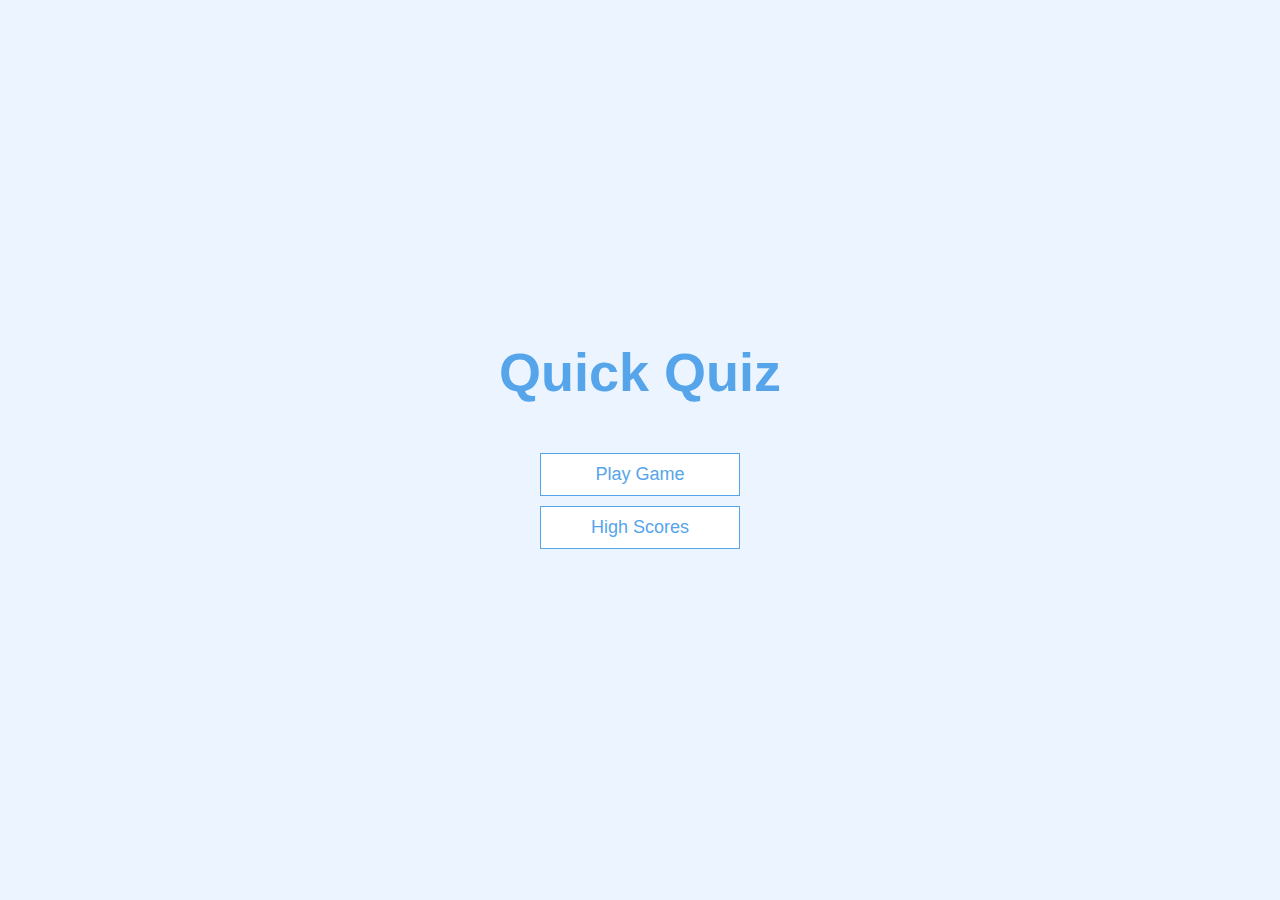
<file: index.html>
<!DOCTYPE html>
<html lang="en">
<head>
    <meta charset="UTF-8">
    <meta http-equiv="X-UA-Compatible" content="IE=edge">
    <meta name="viewport" content="width=device-width, initial-scale=1.0">
    <title>Quick Quiz</title>
    <link rel="stylesheet" href="app.css">
</head>
<body>
    <div class="container">
        <div id="home" class="flex-column flex-center">
            <h1>Quick Quiz</h1>
            <a class="btn" href="/game.html">Play Game</a>
            <a class="btn" href="/highscores.html">High Scores</a>
        </div>
    </div>
</body>
</html>
</file>
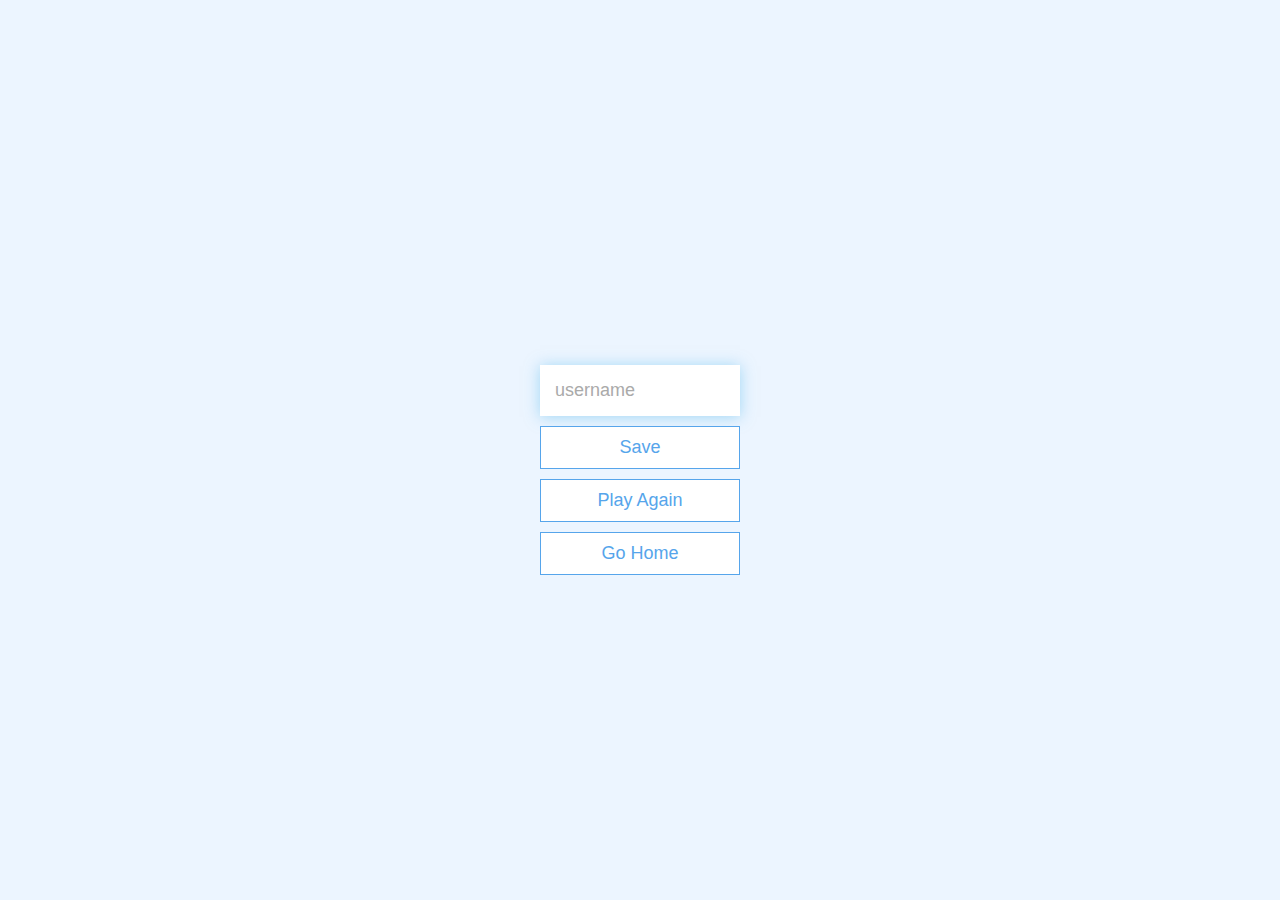
<file: end.html>
<!DOCTYPE html>
<html lang="en">
<head>
    <meta charset="UTF-8">
    <meta http-equiv="X-UA-Compatible" content="IE=edge">
    <meta name="viewport" content="width=device-width, initial-scale=1.0">
    <title>Quiz Completed</title>
    <link rel="stylesheet" href="app.css">
</head>
<body>
    <div class="container">
        <div class="flex-center flex-column">
            <h1 id="score">0</h1>
            <form>
                <input type="text" name="username" id="username" placeholder="username" />                
                <button type="submit" class="btn" id="saveScore" onclick="saveScore(e)" disabled="disabled">Save</button>
            </form>            
            <a onclick="playAgain()" class="btn">Play Again</a>
            <a href="/" class="btn">Go Home</a>
        </div>
    </div>
</body>
<script src="end.js"></script>
</html>
</file>
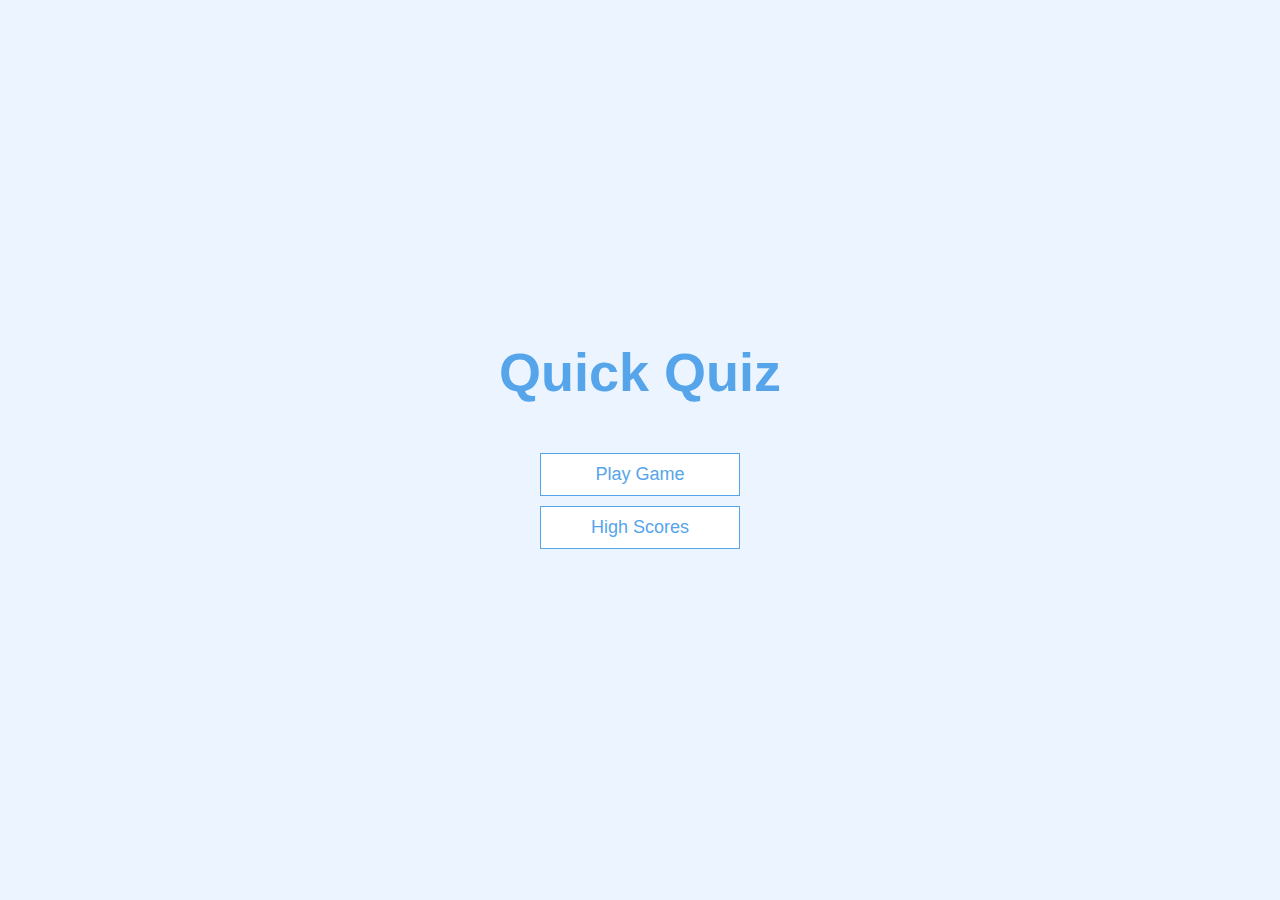
<file: game.html>
<!DOCTYPE html>
<html lang="en">
  <head>
    <meta charset="UTF-8" />
    <meta http-equiv="X-UA-Compatible" content="IE=edge" />
    <meta name="viewport" content="width=device-width, initial-scale=1.0" />
    <title>Quick Quiz - Play</title>
    <link rel="stylesheet" href="app.css" />
    <link rel="stylesheet" href="game.css" />
  </head>
  <body>
    <div class="container">
      <div id="loader"></div>
      <div id="game" class="justify-center flex-column hidden">
        <div id="hud">
          <div class="hud-item">
            <p id="questionNumber" class="hud-prefix">Question</p>
            <div id="progressBar">
              <div id="progressBarFull"></div>
            </div>
          </div>
          <div class="hud-item">
            <p class="hud-prefix">Score</p>
            <h1 class="hud-main-text" id="score">0</h1>
          </div>
        </div>
        <h2 id="question">What is the answer to this question?</h2>
        <div class="choice-container">
          <p class="choice-prefix">A</p>
          <p class="choice-text" data-number="1">Choice 1</p>
        </div>
        <div class="choice-container">
          <p class="choice-prefix">B</p>
          <p class="choice-text" data-number="2">Choice 2</p>
        </div>
        <div class="choice-container">
          <p class="choice-prefix">C</p>
          <p class="choice-text" data-number="3">Choice 3</p>
        </div>
        <div class="choice-container">
          <p class="choice-prefix">D</p>
          <p class="choice-text" data-number="4">Choice 4</p>
        </div>
      </div>
    </div>
  </body>
  <script src="game.js"></script>
</html>
</file>
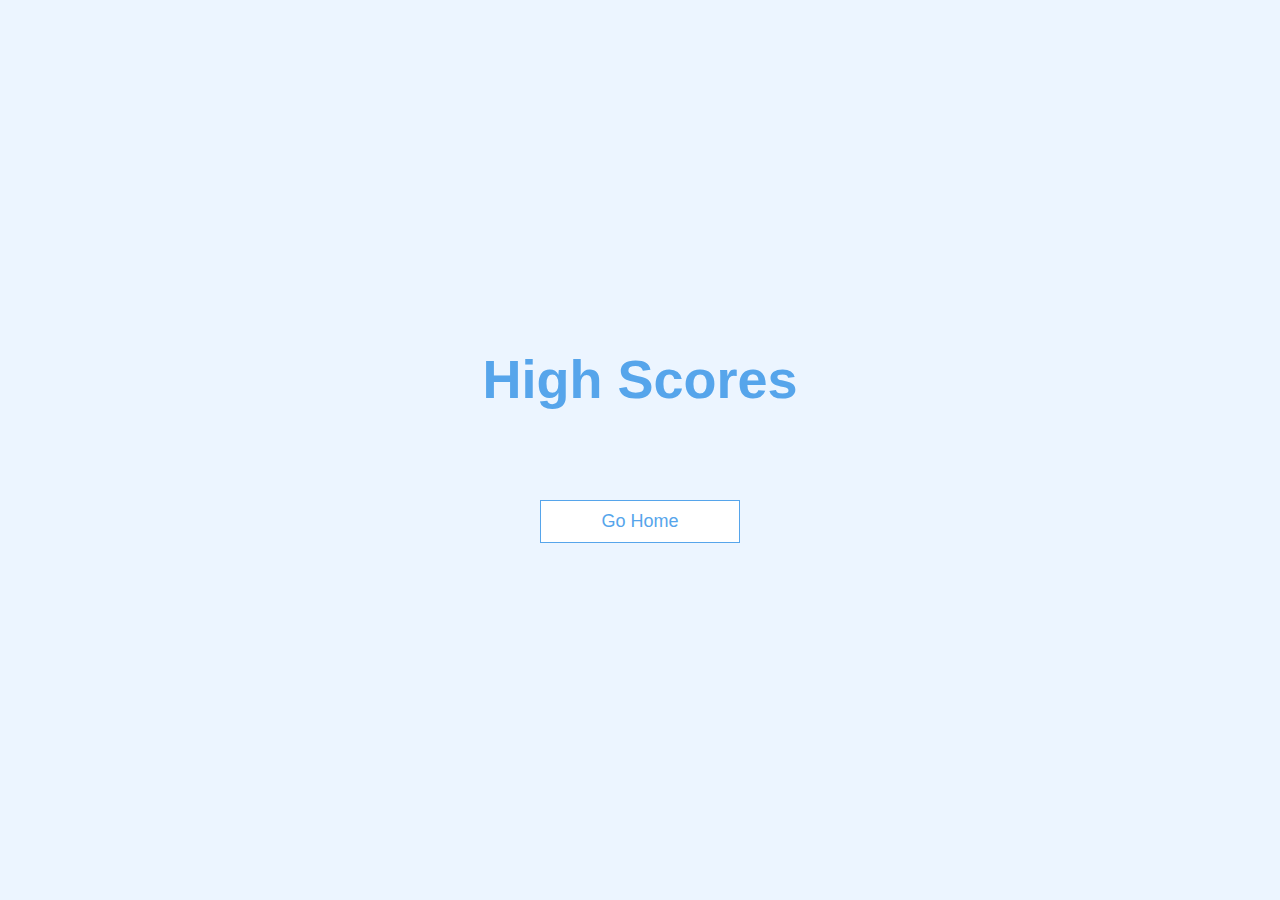
<file: highscores.html>
<!DOCTYPE html>
<html lang="en">
  <head>
    <meta charset="UTF-8" />
    <meta http-equiv="X-UA-Compatible" content="IE=edge" />
    <meta name="viewport" content="width=device-width, initial-scale=1.0" />
    <title>High Scores</title>
    <link rel="stylesheet" href="app.css" />
    <link rel="stylesheet" href="highscores.css" />
  </head>
  <body>
    <div class="container">
      <div class="flex-center flex-column">
        <h1>High Scores</h1>
        <ul id="highScoresList"></ul>
        <a class="btn" href="/">Go Home</a>
      </div>
    </div>
  </body>
  <script src="highscores.js"></script>
</html>
</file>
<file: app.css>
:root {
  background-color: #ecf5ff;
  font-size: 62.5%;
}

* {
  box-sizing: border-box;
  font-family: Arial, Helvetica, sans-serif;
  margin: 0;
  padding: 0;
  color: #333;
}

h1,
h2,
h3,
h4 {
  margin-bottom: 1rem;
}

h1 {
  font-size: 5.4rem;
  color: #56a5eb;
  margin-bottom: 5rem;
}

h1 > span {
  font-size: 2.4rem;
  font-weight: 500;
}

h2 {
  font-size: 4.2rem;
  margin-bottom: 4rem;
  font-weight: 700;
}

h3 {
  font-size: 2.8rem;
  font-weight: 500;
}

/* UTILITIES */

.container {
  width: 100vw;
  height: 100vh;
  display: flex;
  justify-content: center;
  align-items: center;
  max-width: 80rem;
  margin: 0 auto;
  padding: 2rem;
}

.container > * {
  width: 100%;
}

.flex-column {
  display: flex;
  flex-direction: column;
}

.flex-center {
  justify-content: center;
  align-items: center;
}

.justify-center {
  justify-content: center;
}

.text-center {
  text-align: center;
}

.hidden {
  display: none;
}

/* BUTTONS */
.btn {
  font-size: 1.8rem;
  padding: 1rem 0;
  width: 20rem;
  text-align: center;
  border: 0.1rem solid #56a5eb;
  margin-bottom: 1rem;
  text-decoration: none;
  color: #56a5eb;
  background-color: white;
}

.btn:hover {
  cursor: pointer;
  box-shadow: 0 0.4rem 1.4rem 0 rgba(86, 185, 235, 0.5);
  transform: translateY(-0.1rem);
  transition: transform 150ms;
}

.btn[disabled]:hover {
  cursor: not-allowed;
  box-shadow: none;
  transform: none;
}

/* FORMS */
form {
  width: 100%;
  display: flex;
  flex-direction: column;
  align-items: center;
}

input {
  margin-bottom: 1rem;
  width: 20rem;
  padding: 1.5rem;
  font-size: 1.8rem;
  border: none;
  box-shadow: 0 0.1rem 1.4rem 0 rgba(86, 185, 235, 0.5);
}

input::placeholder {
  color: #aaa;
}
</file>
<file: game.css>
.choice-container {
  display: flex;
  margin-bottom: 0.5rem;
  width: 100%;
  font-size: 1.8rem;
  border: 0.1rem solid rgb(86, 165, 235, 0.25);
  background-color: white;
}

.choice-container:hover {
  cursor: pointer;
  box-shadow: 0 0.4rem 1.4rem 0 rgba(86, 185, 235, 0.5);
  transform: translateY(-0.1rem);
  transition: transform 150ms;
}

.choice-prefix {
  padding: 1.5rem 2.5rem;
  background-color: #56a5eb;
  color: white;
}

.choice-text {
  padding: 1.5rem;
  width: 100%;
}

.correct {
  background-color: rgb(104, 201, 104);
}

.incorrect {
  background-color: rgb(252, 90, 90);
}

/* HUD */
#hud {
  display: flex;
  justify-content: space-between;
}

.hud-prefix {
  text-align: center;
  font-size: 2rem;
}

.hud-main-text {
  text-align: center;
}

/* Progress Bar */
#progressBar {
  width: 20rem;
  height: 4rem;
  border: 0.4rem solid #56a5eb;
  margin-top: 1rem;
}

#progressBarFull {
  height: 3.4rem;
  background-color: #56a5eb;
  width: 0%;
}

/* LOADER */
#loader {
  border: 1.6rem solid rgb(223, 223, 223);
  border-radius: 50%;
  border-top: 1.6rem solid #56a5eb;
  width: 12rem;
  height: 12rem;
  animation: spin 2s linear infinite;
}

@keyframes spin {
  0% {
    transform: rotate(0deg);
  }
  100% {
    transform: rotate(360deg);
  }
}
</file>
<file: highscores.css>
#highScoresList {
  list-style: none;
  margin-bottom: 4rem;
}

.high-score {
  display: flex;
  justify-content: space-between;
  font-size: 2.8rem;
  margin-bottom: 0.5rem;
  color: #1f7cce;
}

.high-score-score {
    padding-left: 4rem;
}

.high-score:hover {
  transform: scale(1.025);
}
</file>
